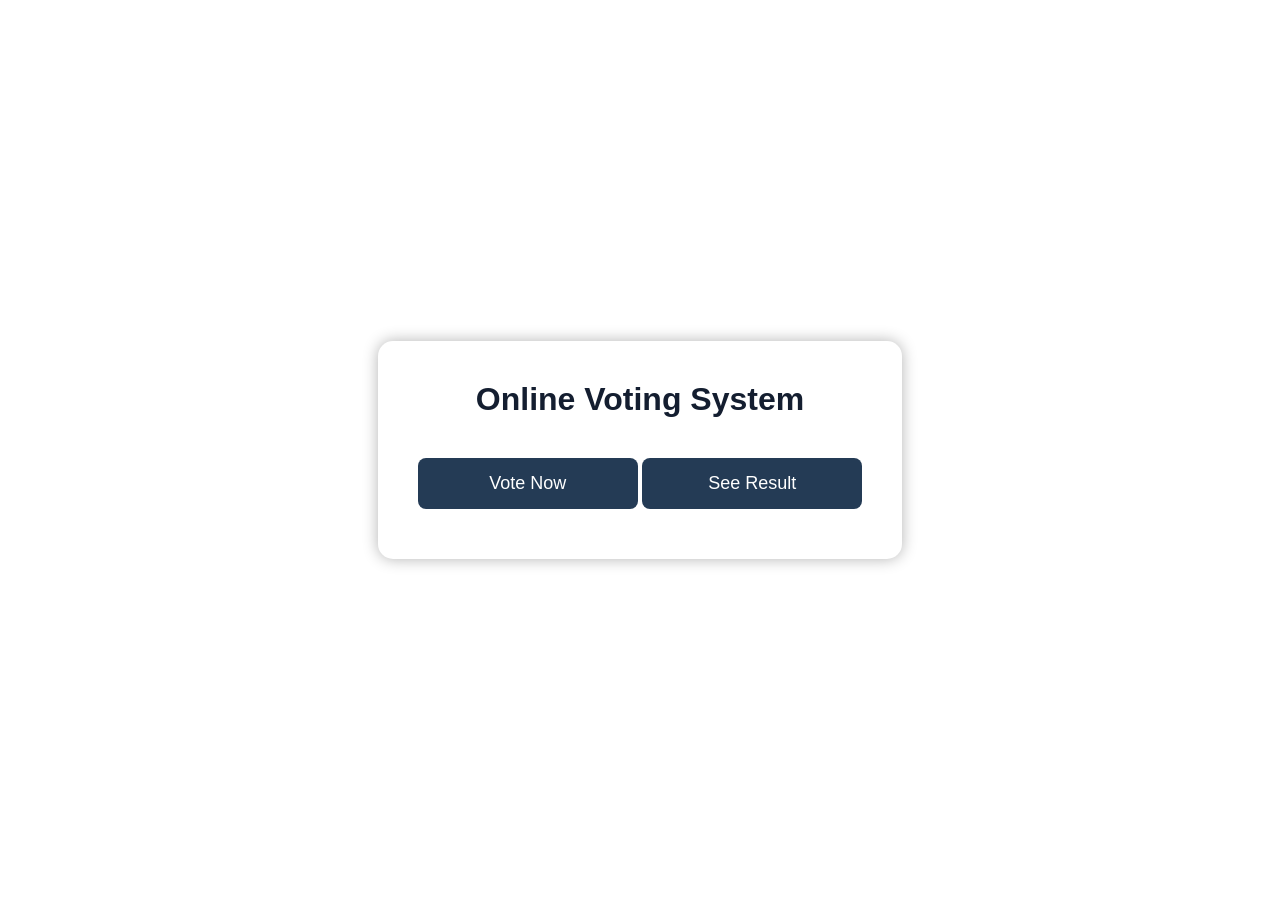
<file: vote-india.html>
<!DOCTYPE html>
<html lang="en">
<head>
    <meta charset="UTF-8">
    <meta name="viewport" content="width=device-width, initial-scale=1.0">
    <title>Online Voting System</title>

    <link rel="stylesheet" href="vote-india.css">
</head>

<body>

    <div class="box">

        <h1>Online Voting System</h1>

        <button onclick="window.location.href='voting.html'">
            Vote Now
        </button>

        <button onclick="window.location.href='result.html'">
            See Result
        </button>

    </div>

</body>
</html>
</file>
<file: vote-india.css>
* {
  margin: 0;
  padding: 0;
  box-sizing: border-box;
  font-family: Arial, sans-serif;
}
body {
  height: 100vh;
  display: flex;
  justify-content: center;
  align-items: center;
  background-image: url("https://c.files.bbci.co.uk/B613/production/_106311664_expander_index_640.png");
  background-size: cover;

} 

/* Box */
.box {
  background: white;
  padding: 40px;
  border-radius: 15px;
  text-align: center;
  box-shadow: 0 0 15px rgba(0, 0, 0, 0.3);
} 

/* Heading */
.box h1 {
  margin-bottom: 30px;
  color: #141e30;
} 

/* Buttons */
.box button {
  width: 220px;
  padding: 15px;
  margin: 10px 0;
  border: none;
  border-radius: 8px;
  background: #243b55;
  color: white;
  font-size: 18px;
  cursor: pointer;
  transition: 0.3s;
} 

/* Hover */
.box button:hover {
  background: #141e30;
  transform: scale(1.03);
}
</file>
